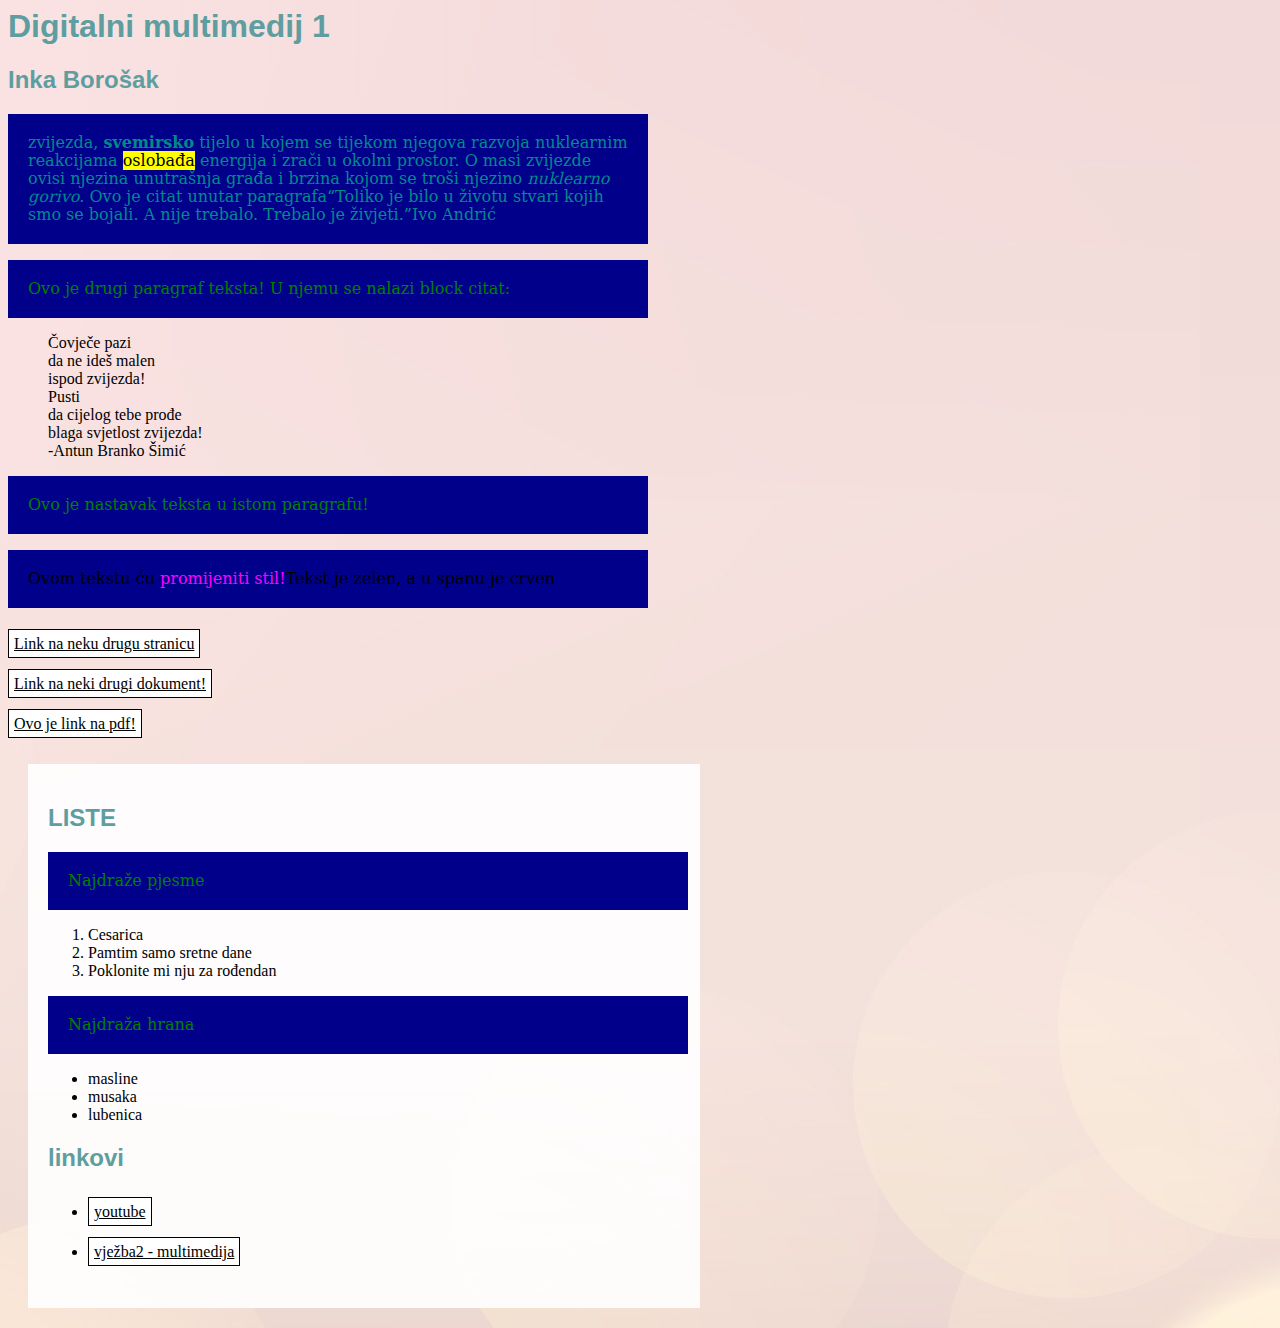
<file: index.html>
<!DOCKTYPE HTML>
<html>
<head>
<meta charset="utf-8">
<title>moj htlm dokument</title>
	<link rel="stylesheet" href="still.css"/> 
</head>
<body class="pozadina">
	<h1>Digitalni multimedij 1</h1>
	<h2>Inka Borošak</h2>
	<p class="paragraf_2">zvijezda, <b>svemirsko</b> tijelo u kojem se tijekom njegova razvoja nuklearnim reakcijama <mark>oslobađa</mark> energija i zrači u okolni prostor. O masi zvijezde ovisi njezina unutrašnja građa i brzina kojom se troši njezino <i>nuklearno gorivo</i>.
	Ovo je citat unutar paragrafa<q>Toliko je bilo u životu stvari kojih smo se bojali.
    A nije trebalo. Trebalo je živjeti.</q>Ivo Andrić
	</p>
	<p>Ovo je drugi paragraf teksta! U njemu se nalazi block citat:</p>
	 <blockquote>
         Čovječe pazi<br/>
         da ne ideš malen<br/>
         ispod zvijezda!<br/>
         Pusti<br/>
         da cijelog tebe prođe<br/>
         blaga svjetlost zvijezda!<br/>
               -Antun Branko Šimić<br/>
    </blockquote>
	<p>Ovo je nastavak teksta u istom paragrafu!</p>
	<p style="color:black;">Ovom tekstu ću <span>promijeniti stil!</span>Tekst je zelen, a u spanu je crven</p>
	
	<a href="https://www.bipa.hr/">Link na neku drugu stranicu</a><br/>
	<a href="vježba1.html">Link na neki drugi dokument!</a><br/>
	<a href="Inka_Borosak_vjezba4.pdf">Ovo je link na pdf!</a><br/>
	<div class="novi_blok">
	<h2>LISTE</h2>
	<p>Najdraže pjesme</p>
	<ol>
	     <li>Cesarica</li>
	     <li>Pamtim samo sretne dane</li>
	     <li>Poklonite mi nju za rođendan</li>
	</ol>
	<p>Najdraža hrana</p>
	<ul>
	     <li>masline</li>
	     <li>musaka</li>
	     <li>lubenica</li>
	</ul>
	<h2>linkovi</h2>
	<nav>
	    <ul>
		    <li><a href="https://www.youtube.com/watch?v=ChlRE5053Kk">youtube</a></li>
		    <li><a href="vježba2.html">vježba2 - multimedija</a></li>
		</ul>
	</nav>
	</div>
	
</body>
</html>
</file>
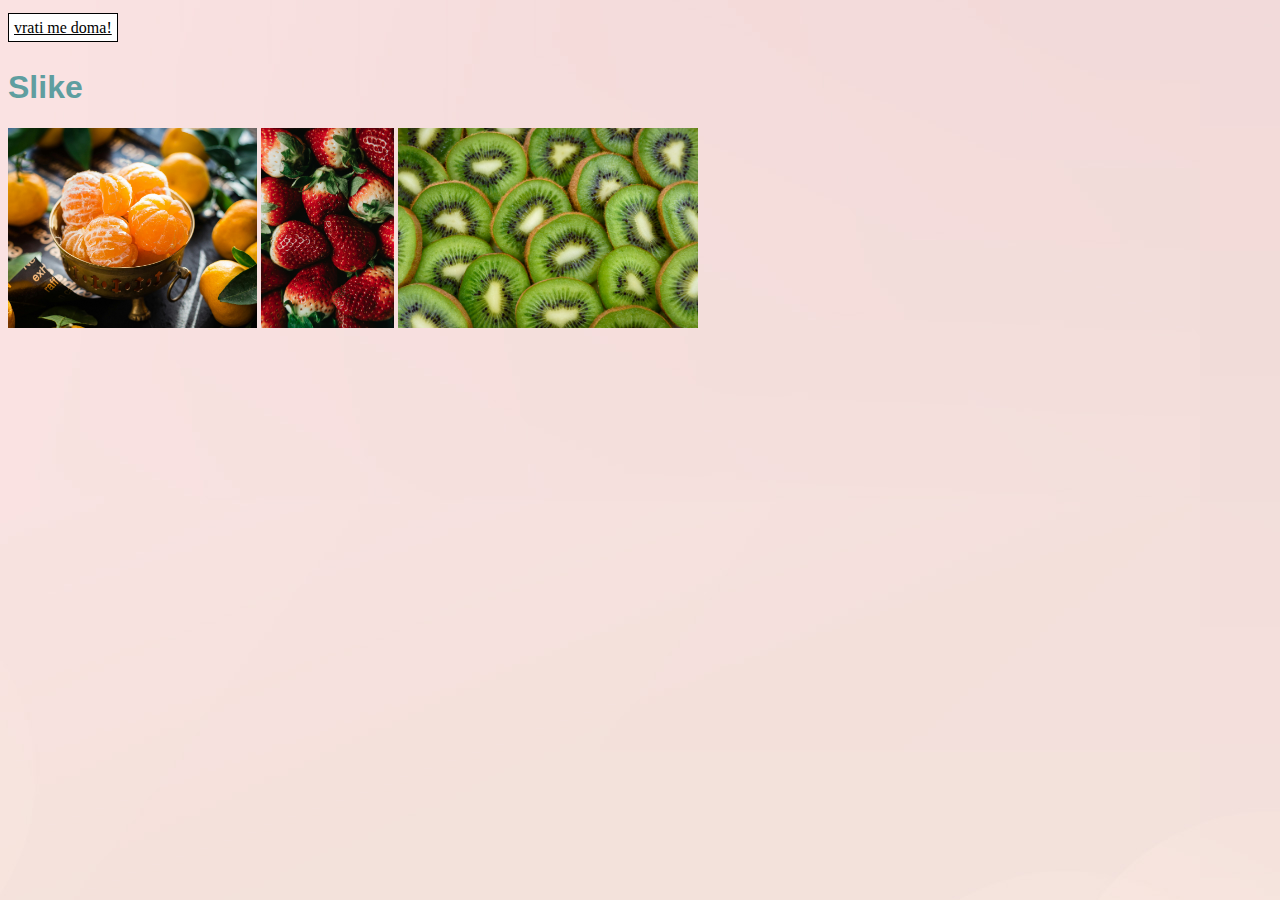
<file: vježba1.html>
<!doctype html>
<html>
<head>
<meta charset="utf-8">
<title>vježba 1</title>
	<link rel="stylesheet" href="still.css"/> 
</head>
<body class="pozadina">
	<a href="index.html">vrati me doma!</a>
	<h1>Slike</h1>
	<img src="slike/pexels-pixabay-327098.jpg" />
	<img src="slike/pexels-shotbyrain-6944172.jpg"/>
	<img src="slike/pexels-wdnet-867349.jpg"/>
</body>
</html>
</file>
<file: still.css>
@charset "utf-8";
/* CSS Document */
p {
	color: green;
	font-family: Constantia, "Lucida Bright", "DejaVu Serif", Georgia, "serif";
	font-size: 16px;
	line-height: 18px;
	width: 600px;
	background-color: darkblue;
	padding: 20px;
}
.paragraf_2 {color:darkcyan; backround-color: rgba(255, 255, 255, 0.5)}
.novi_blok{
	background-color: rgba(255, 255, 255, 0.9);
	padding: 20px;
	margin: 20;
	width: 50%;
}
h1, h2 {
	
	font-family: Gotham, "Helvetica Neue", Helvetica, Arial, "sans-serif";
	color: cadetblue;
}

span {color:rgb(255, 0, 255)}
.pozadina{ 
	background-image: url("slike/20824.jpg")
}
.drugapozadina{
	background-color: darkgrey; 
}
a:link {
	color: black;
	background-color: white;
	padding: 5px;
	line-height: 40px;
	border: 1px solid #000000;
}

a:hover {
	background-color: darkgray;
}
img {
	height: 200px;
}
</file>
